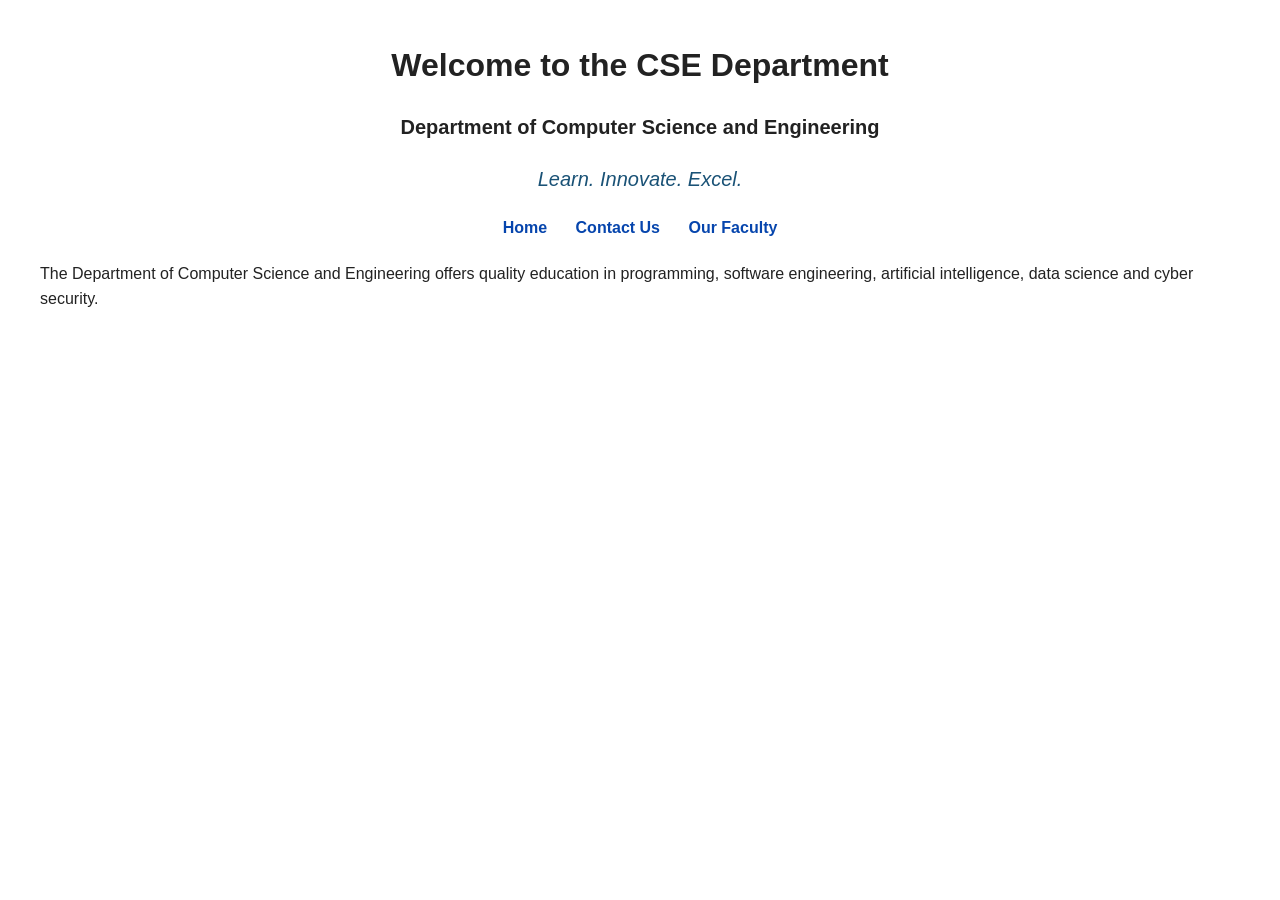
<file: index.html>
<!DOCTYPE html>
<html lang="en">
<head>
  <meta charset="UTF-8">
  <meta name="viewport" content="width=device-width, initial-scale=1.0">
  <title>Home - CSE Department</title>
  <link rel="stylesheet" href="style.css">
</head>
<body>
  <h1>Welcome to the CSE Department</h1>
  <h2 class="tagline">Department of Computer Science and Engineering</h2>
  <p class="tagline highlight">Learn. Innovate. Excel.</p>

  <nav>
    <a href="index.html">Home</a>
    <a href="contact.html">Contact Us</a>
    <a href="faculty.html">Our Faculty</a>
  </nav>

  <p>The Department of Computer Science and Engineering offers quality education in
  programming, software engineering, artificial intelligence, data science and cyber security.</p>
</body>
</html>
</file>
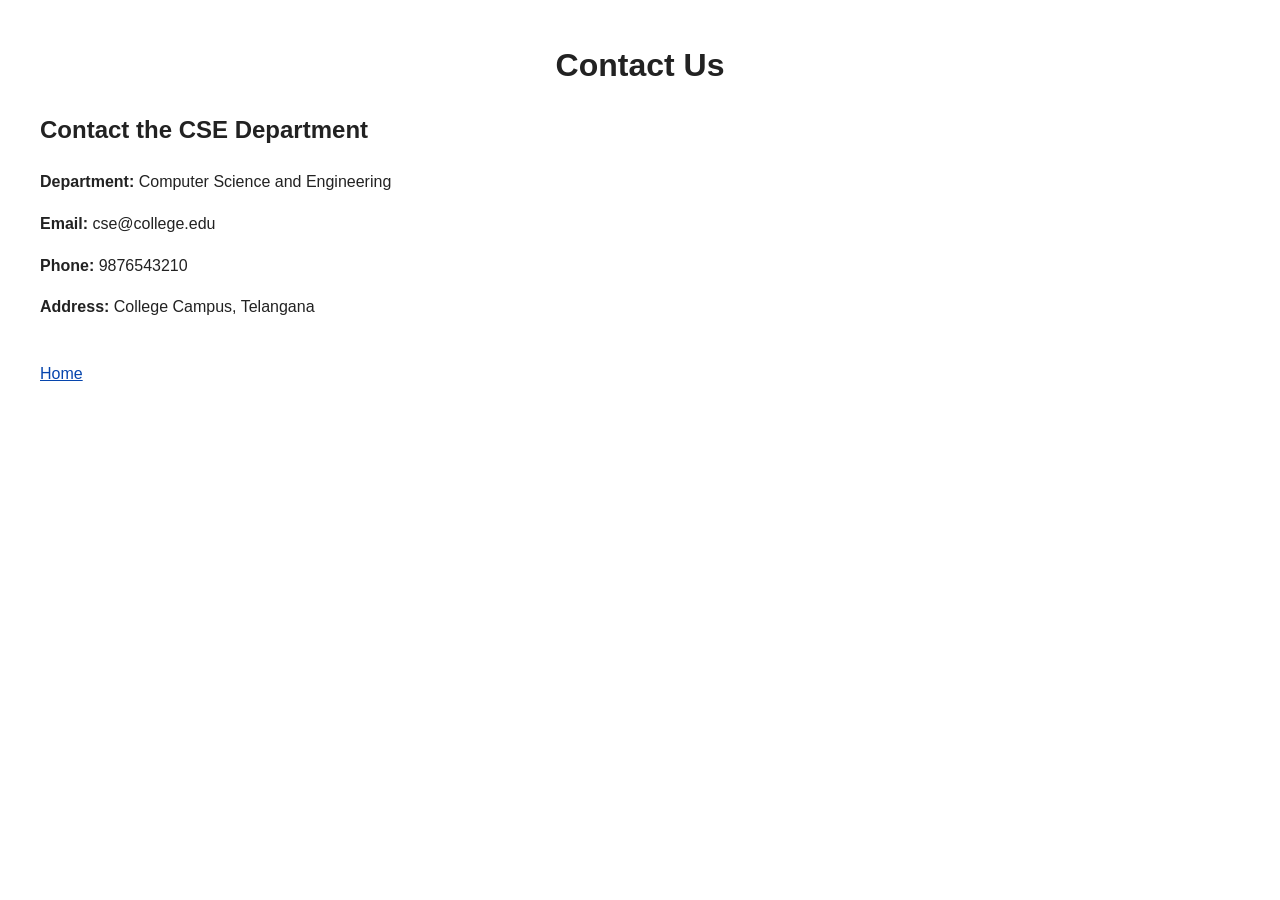
<file: contact.html>
<!DOCTYPE html>
<html lang="en">
<head>
  <meta charset="UTF-8">
  <meta name="viewport" content="width=device-width, initial-scale=1.0">
  <title>Contact - CSE Department</title>
  <link rel="stylesheet" href="style.css">
</head>
<body>
  <h1>Contact Us</h1>
  <h2>Contact the CSE Department</h2>
  <p><strong>Department:</strong> Computer Science and Engineering</p>
  <p><strong>Email:</strong> cse@college.edu</p>
  <p><strong>Phone:</strong> 9876543210</p>
  <p><strong>Address:</strong> College Campus, Telangana</p>
  <br>
  <a href="index.html">Home</a>
</body>
</html>
</file>
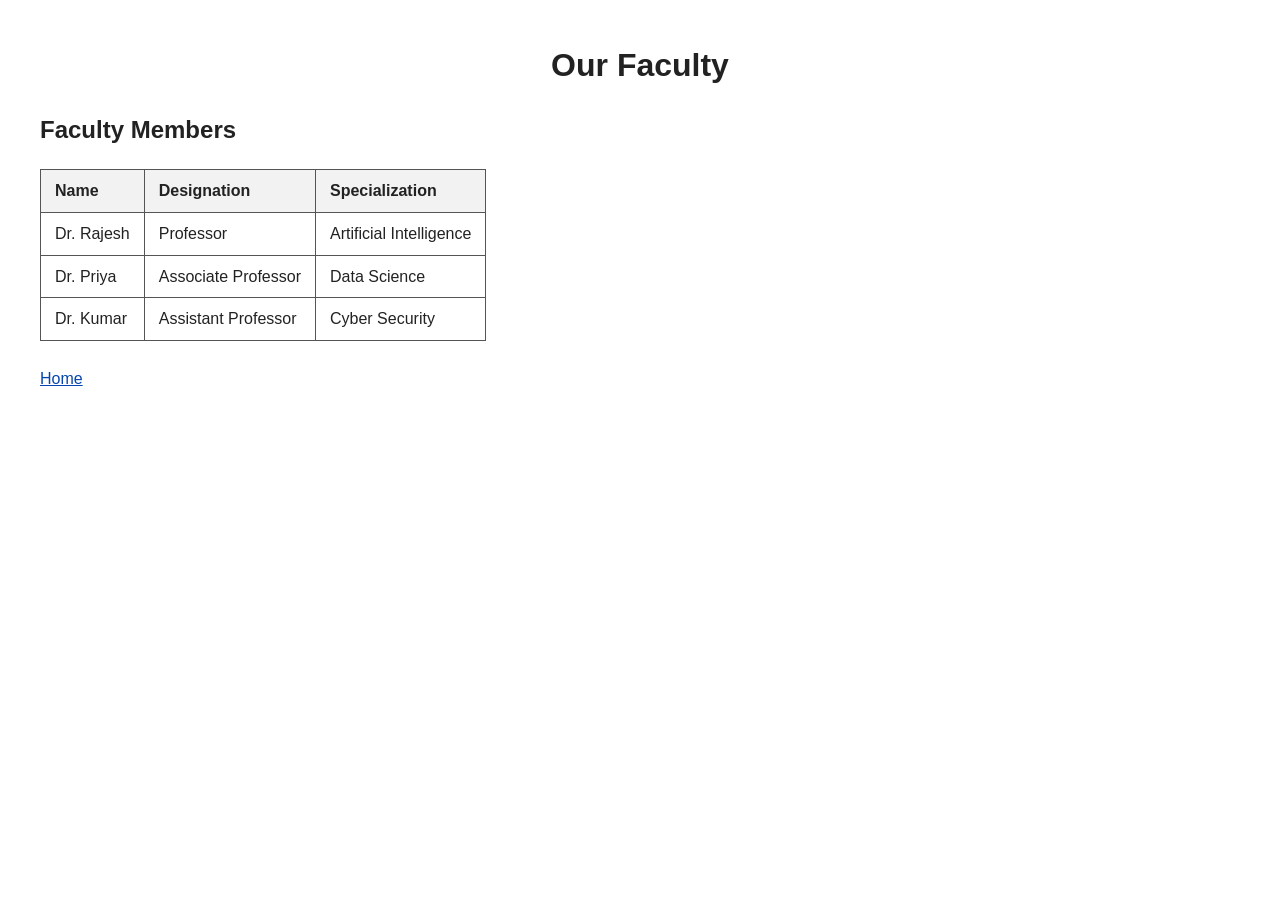
<file: faculty.html>
<!DOCTYPE html>
<html lang="en">
<head>
  <meta charset="UTF-8">
  <meta name="viewport" content="width=device-width, initial-scale=1.0">
  <title>Faculty - CSE Department</title>
  <link rel="stylesheet" href="style.css">
</head>
<body>
  <h1>Our Faculty</h1>
  <h2>Faculty Members</h2>
  <table>
    <tr>
      <th>Name</th>
      <th>Designation</th>
      <th>Specialization</th>
    </tr>
    <tr>
      <td>Dr. Rajesh</td>
      <td>Professor</td>
      <td>Artificial Intelligence</td>
    </tr>
    <tr>
      <td>Dr. Priya</td>
      <td>Associate Professor</td>
      <td>Data Science</td>
    </tr>
    <tr>
      <td>Dr. Kumar</td>
      <td>Assistant Professor</td>
      <td>Cyber Security</td>
    </tr>
  </table>
  <br>
  <a href="index.html">Home</a>
</body>
</html>
</file>
<file: style.css>
/* CSE Department Website - common styles */
body {
  font-family: Arial, Helvetica, sans-serif;
  margin: 0;
  padding: 20px 40px;
  color: #222;
  background: #ffffff;
  line-height: 1.6;
}

h1 {
  text-align: center;
  font-size: 32px;
  margin: 20px 0 10px;
}

h2 {
  font-size: 24px;
  margin-top: 20px;
}

nav {
  text-align: center;
  margin-bottom: 20px;
}

nav a {
  margin: 0 12px;
  color: #0645ad;
  text-decoration: none;
  font-weight: bold;
}

nav a:hover {
  text-decoration: underline;
}

a {
  color: #0645ad;
}

.tagline {
  text-align: center;
  font-size: 20px;
}

table {
  border-collapse: collapse;
  margin-top: 10px;
}

th, td {
  border: 1px solid #555;
  padding: 8px 14px;
  text-align: left;
}

th {
  background: #f2f2f2;
}

@media (max-width: 600px) {
  body {
    padding: 10px 15px;
  }
  h1 {
    font-size: 26px;
  }
  table {
    width: 100%;
    font-size: 14px;
  }
}

.highlight {
  color: #1a5276;
  font-style: italic;
}
</file>
